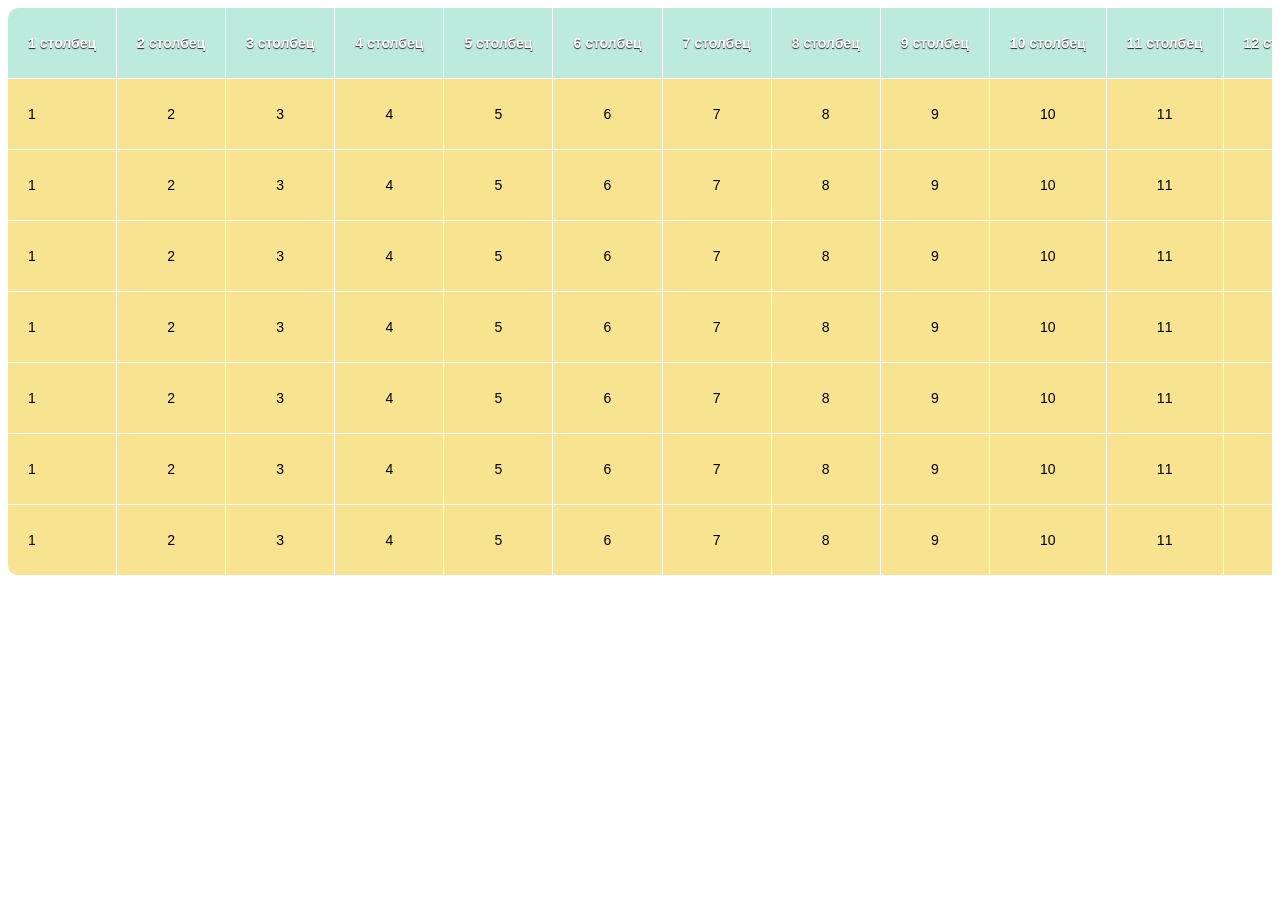
<file: SmoothDivScroll/index.html>
<!DOCTYPE html>
<html lang="en">
<head>
	<meta charset="UTF-8">
	<title>SmoothDivScroll</title>
	<style>
	.elementscroll{
		width: 700px;
		overflow: hidden;
	}
	table{
		width: 1200px;
	}
	td,th{
		text-align: center;
		height: 50px;
		white-space: nowrap;
		
	}
	table {
font-family: "Lucida Sans Unicode", "Lucida Grande", Sans-Serif;
font-size: 14px;
border-radius: 10px;
border-spacing: 0;
text-align: center;
}
th {
background: #BCEBDD;
color: white;
text-shadow: 0 1px 1px #2D2020;
padding: 10px 20px;
}
th, td {
border-style: solid;
border-width: 0 1px 1px 0;
border-color: white;
}
th:first-child, td:first-child {
text-align: left;
}
th:first-child {
border-top-left-radius: 10px;
}
th:last-child {
border-top-right-radius: 10px;
border-right: none;
}
td {
padding: 10px 20px;
background: #F8E391;
}
tr:last-child td:first-child {
border-radius: 0 0 0 10px;
}
tr:last-child td:last-child {
border-radius: 0 0 10px 0;
}
tr td:last-child {
border-right: none;
}
	</style>
	<link rel="stylesheet" href="smoothscroll.css">
	<script src="https://cdnjs.cloudflare.com/ajax/libs/jquery/3.2.1/jquery.js"></script>
	<script src="smoothscroll.js"></script>
</head>
<body>
<div id="elementscroll"><table>
		<thead>
			<tr>
				<th>1 столбец</th>
				<th>2 столбец</th>
				<th>3 столбец</th>
				<th>4 столбец</th>
				<th>5 столбец</th>
				<th>6 столбец</th>
				<th>7 столбец</th>
				<th>8 столбец</th>
				<th>9 столбец</th>
				<th>10 столбец</th>
				<th>11 столбец</th>
				<th>12 столбец</th>
				<th>1 столбец</th>
				<th>2 столбец</th>
				<th>3 столбец</th>
				<th>4 столбец</th>
				<th>5 столбец</th>
				<th>6 столбец</th>
				<th>7 столбец</th>
				<th>8 столбец</th>
				<th>9 столбец</th>
				<th>10 столбец</th>
				<th>11 столбец</th>
				<th>12 столбец</th>
			</tr>
		</thead>
		<tbody>
			<tr>
				<td>1</td>
				<td>2</td>
				<td>3</td>
				<td>4</td>
								<td>5</td>
				<td>6</td>
				<td>7</td>
				<td>8</td>
								<td>9</td>
				<td>10</td>
				<td>11</td>
				<td>12</td>
								<td>1</td>
				<td>2</td>
				<td>3</td>
				<td>4</td>
								<td>5</td>
				<td>6</td>
				<td>7</td>
				<td>8</td>
								<td>9</td>
				<td>10</td>
				<td>11</td>
				<td>12</td>
			</tr>
			<tr>
				<td>1</td>
				<td>2</td>
				<td>3</td>
				<td>4</td>
								<td>5</td>
				<td>6</td>
				<td>7</td>
				<td>8</td>
								<td>9</td>
				<td>10</td>
				<td>11</td>
				<td>12</td>
								<td>1</td>
				<td>2</td>
				<td>3</td>
				<td>4</td>
								<td>5</td>
				<td>6</td>
				<td>7</td>
				<td>8</td>
								<td>9</td>
				<td>10</td>
				<td>11</td>
				<td>12</td>
			</tr>
			<tr>
				<td>1</td>
				<td>2</td>
				<td>3</td>
				<td>4</td>
								<td>5</td>
				<td>6</td>
				<td>7</td>
				<td>8</td>
								<td>9</td>
				<td>10</td>
				<td>11</td>
				<td>12</td>
								<td>1</td>
				<td>2</td>
				<td>3</td>
				<td>4</td>
								<td>5</td>
				<td>6</td>
				<td>7</td>
				<td>8</td>
								<td>9</td>
				<td>10</td>
				<td>11</td>
				<td>12</td>
			</tr>
						<tr>
				<td>1</td>
				<td>2</td>
				<td>3</td>
				<td>4</td>
								<td>5</td>
				<td>6</td>
				<td>7</td>
				<td>8</td>
								<td>9</td>
				<td>10</td>
				<td>11</td>
				<td>12</td>
								<td>1</td>
				<td>2</td>
				<td>3</td>
				<td>4</td>
								<td>5</td>
				<td>6</td>
				<td>7</td>
				<td>8</td>
								<td>9</td>
				<td>10</td>
				<td>11</td>
				<td>12</td>
			</tr>
						<tr>
				<td>1</td>
				<td>2</td>
				<td>3</td>
				<td>4</td>
								<td>5</td>
				<td>6</td>
				<td>7</td>
				<td>8</td>
								<td>9</td>
				<td>10</td>
				<td>11</td>
				<td>12</td>
								<td>1</td>
				<td>2</td>
				<td>3</td>
				<td>4</td>
								<td>5</td>
				<td>6</td>
				<td>7</td>
				<td>8</td>
								<td>9</td>
				<td>10</td>
				<td>11</td>
				<td>12</td>
			</tr>
						<tr>
				<td>1</td>
				<td>2</td>
				<td>3</td>
				<td>4</td>
								<td>5</td>
				<td>6</td>
				<td>7</td>
				<td>8</td>
								<td>9</td>
				<td>10</td>
				<td>11</td>
				<td>12</td>
								<td>1</td>
				<td>2</td>
				<td>3</td>
				<td>4</td>
								<td>5</td>
				<td>6</td>
				<td>7</td>
				<td>8</td>
								<td>9</td>
				<td>10</td>
				<td>11</td>
				<td>12</td>
			</tr>
						<tr>
				<td>1</td>
				<td>2</td>
				<td>3</td>
				<td>4</td>
								<td>5</td>
				<td>6</td>
				<td>7</td>
				<td>8</td>
								<td>9</td>
				<td>10</td>
				<td>11</td>
				<td>12</td>
								<td>1</td>
				<td>2</td>
				<td>3</td>
				<td>4</td>
								<td>5</td>
				<td>6</td>
				<td>7</td>
				<td>8</td>
								<td>9</td>
				<td>10</td>
				<td>11</td>
				<td>12</td>
			</tr>
		</tbody>
	</table> </div>
</body>
</html>
</file>
<file: SmoothDivScroll/smoothscroll.css>
#scrollleft,
    #scrollright {
        position: absolute;
        top: 0;
        height: 100%;
        width: 6%;
        background: #000;
    }

    #scrollleft {
        left: 0;
    }

    #scrollright {
        right: 0;
    }

    #scrollleft img,
    #scrollright img {
        position: absolute;
        top: 45%;
    }
</file>
